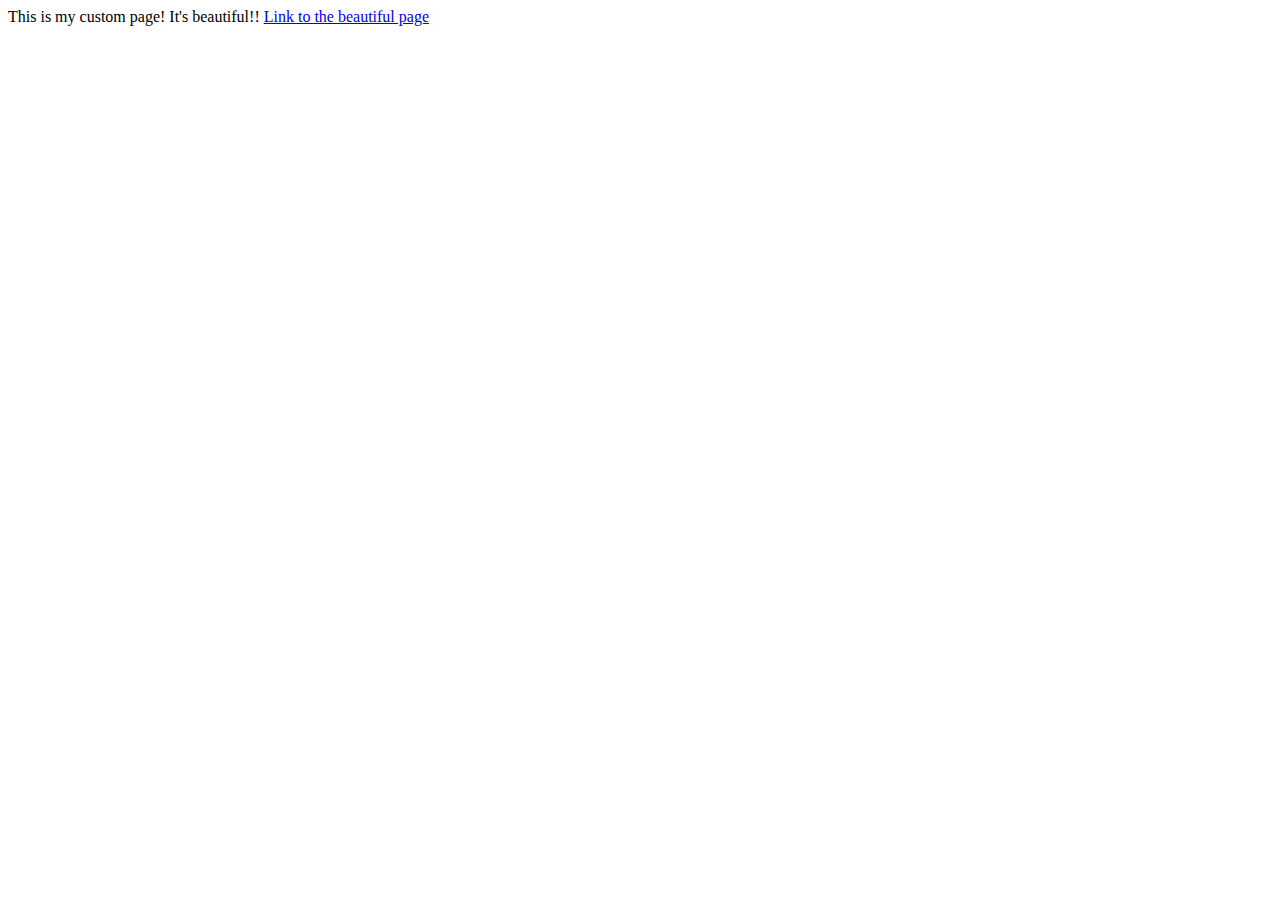
<file: custompage.html>
<!DOCTYPE html>
<html lang="en">
<head>
    <meta charset="UTF-8">
    <meta name="viewport" content="width=device-width, initial-scale=1.0">
    <title>Document</title>
    <link rel="stylesheet" href="css/custom.css">
</head>
<body>
    This is my custom page! It's beautiful!!
    <a href="index.html"> Link to the beautiful page</a>
</body>
</html>
</file>
<file: css/custom.css>
header.masthead .site-heading{
    color:whitesmoke;
}
</file>
